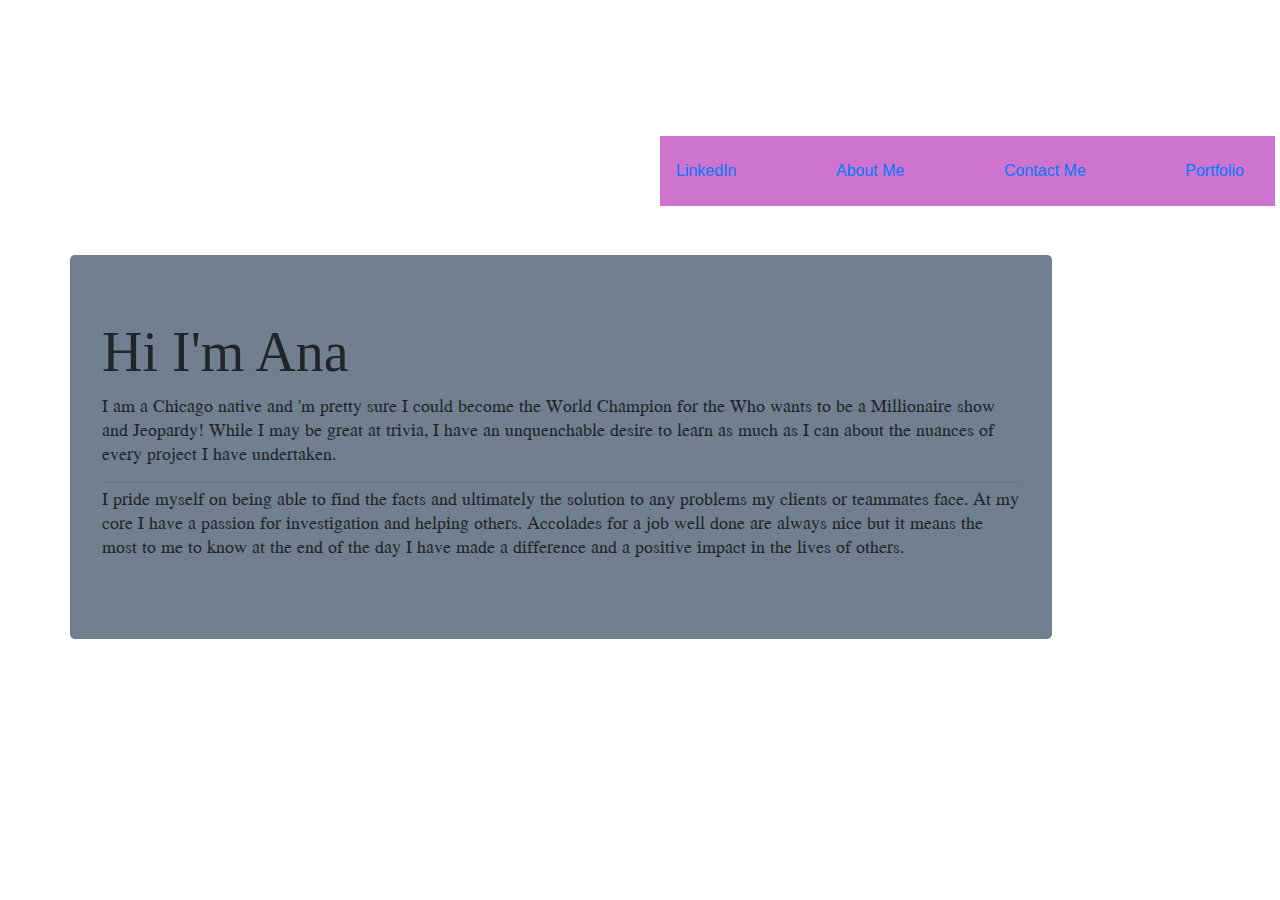
<file: index.html>
<!DOCTYPE html>
<html lang="en">
  <head>
    <meta charset="UTF-8" />
    <meta name="viewport" content="width=device-width, initial-scale=1.0" />
    <meta http-equiv="X-UA-Compatible" content="ie=edge" />
    <title>Ana Smith</title>
    <link rel="stylesheet" type="text/css" href="./assets/css/normalize.css" />
    <link
      rel="stylesheet"
      href="https://maxcdn.bootstrapcdn.com/bootstrap/4.0.0/css/bootstrap.min.css"
    />
    <link rel="stylesheet" type="text/css" href="./assets/css/style2.css" />
    <link href="https://fonts.googleapis.com/css?family=Homemade+Apple|Jomolhari|Playball|Vollkorn&display=swap" 
    rel="stylesheet">
  </head>
  <body id="page">
    <h1 class="NamePlate">Ana K. Smith</h1>
    <div class="row navBar">
      <div class="col-sm-2"></div>
      <div class="col-sm-4"></div>
      <div class="col-sm-6">
        <ul class="nav ">
          <li class="nav-item">
            <a class="nav-link active" href="https://www.linkedin.com/in/ana-smith-5293984a">LinkedIn</a>
          </li>
          <li class="nav-item">
            <a class="nav-link active" href="./aboutMe.html">About Me</a>
          </li>
          <li class="nav-item">
            <a class="nav-link" href="./contact.html">Contact Me</a>
          </li>
          <li class="nav-item">
            <a class="nav-link" href="./portfolio.html">Portfolio</a>
          </li>
        </ul>
      </div>
    </div>
</br>
</br>
    <div class="row"></div>
    <div class="col-sm-1"></div>
    <div class="col-sm-10">
      <div class="jumbotron screen">
        <h1  id= "bio" class="display-4">Hi I'm Ana</h1>
        <!-- <div row>
                <div class="col-sm-8"></div>
                <div class="col-sm-4" style="display: flex-end;">
                        <img
                        class="myPic"  src="./assets/images/anaCurls.jpg" 
                        alt="AnaCurls"/>
              </div> -->
        <p >
                I am a Chicago native and 'm pretty sure I could become the World 
                Champion for the Who wants to be a Millionaire show and Jeopardy! 
                While I may be great at trivia, I have an unquenchable desire to 
                learn as much as I can about the nuances of every project I have undertaken. 
        </p>
        <hr class="my-1" />
        <p>
                I pride myself on being able to find the facts and ultimately the solution to 
                any problems my clients or teammates face. At my core I have a passion for 
                investigation and helping others. 
                 Accolades for a job well done are always nice but it means the most to me to know 
                 at the end of the day I have made a difference and a positive impact in the lives 
                 of others.
        </p>
        
      </div>
    </div>
   
  
    </div>
  </body>
</html>
</file>
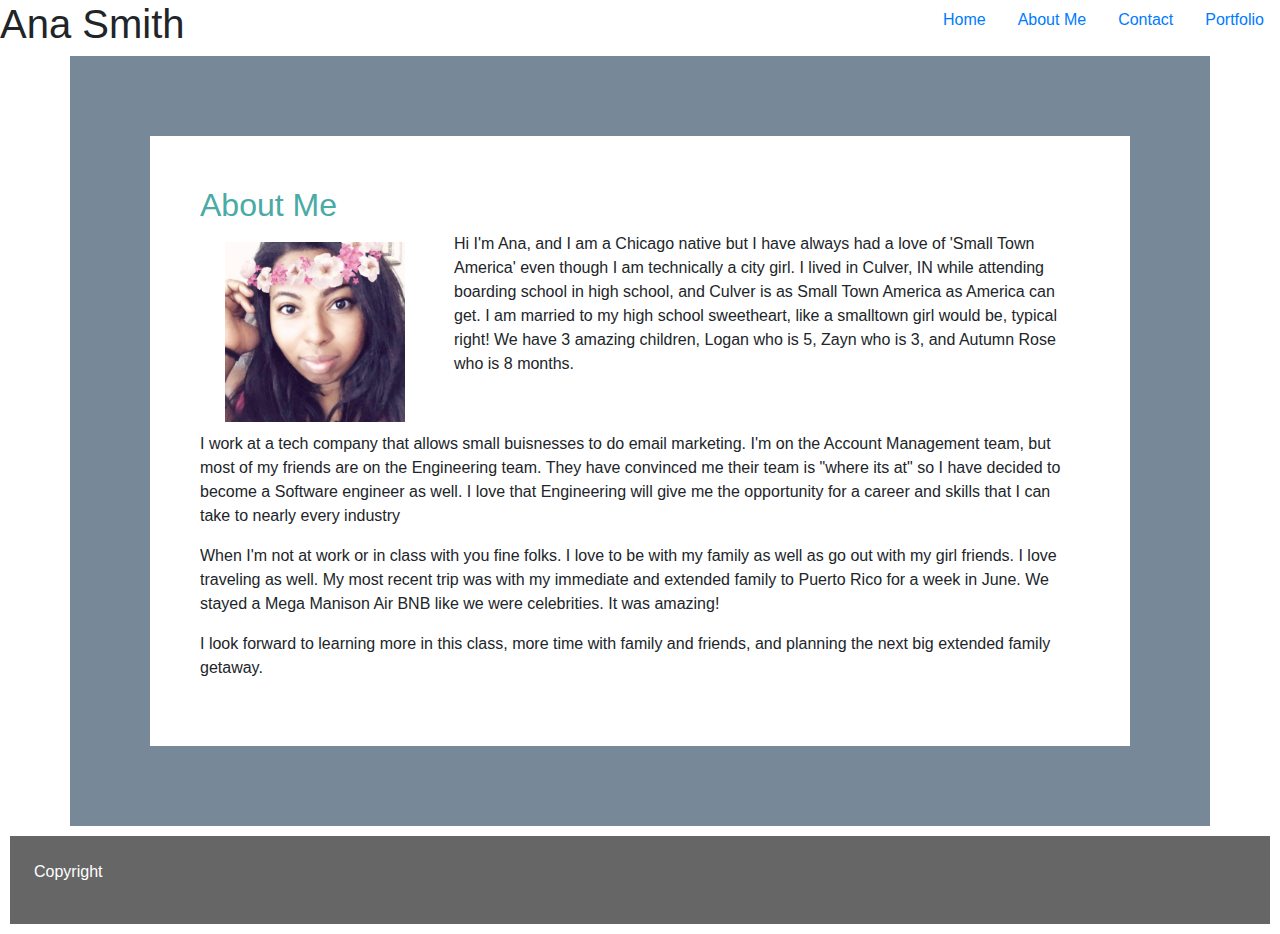
<file: aboutMe.html>
<!DOCTYPE html>
<html lang="en">
  <head>
    <meta charset="UTF-8" />
    <meta name="viewport" content="width=device-width, initial-scale=1.0" />
    <meta http-equiv="X-UA-Compatible" content="ie=edge" />
    <title>About Me</title>

    <link rel="stylesheet" type="text/css" href="./assets/css/normalize.css" />
    <link
      rel="stylesheet"
      href="https://maxcdn.bootstrapcdn.com/bootstrap/4.0.0/css/bootstrap.min.css"
    />
    <link rel="stylesheet" type="text/css" href="./assets/css/style.css" />
  </head>

  <div class="row">
    <div class="col-sm-4"><h1 #NamePlate>Ana Smith</h1></div>
    <div class="col-sm-4"></div>
    <div class="col-sm-4">
      <ul class="nav justify-content-end">
        <li class="nav-item">
          <a class="nav-link active" href="./index.html">Home</a>
        </li>
        <li class="nav-item">
          <a class="nav-link active" href="./aboutMe.html">About Me</a>
        </li>
        <li class="nav-item">
          <a class="nav-link" href="./contact.html">Contact</a>
        </li>
        <li class="nav-item">
          <a class="nav-link" href="./portfolio.html">Portfolio</a>
        </li>
      </ul>
    </div>
  </div>
  <body>
    <div class="container">
      <h2 class="PageName">About Me</h2>
      <div class="col-sm-12" style="display: flex;">
        <img
          src="./assets/images/AnaFlowerCrown.jpg"
          alt="Ana in Summertime"
          width="200"
          height="200"
        />

        <p style="padding-left: 39px;">
          Hi I'm Ana, and I am a Chicago native but I have always had a love of
          'Small Town America' even though I am technically a city girl. I lived
          in Culver, IN while attending boarding school in high school, and
          Culver is as Small Town America as America can get. I am married to my
          high school sweetheart, like a smalltown girl would be, typical right!
          We have 3 amazing children, Logan who is 5, Zayn who is 3, and Autumn
          Rose who is 8 months.
        </p>
      </div>
      <p>
        I work at a tech company that allows small buisnesses to do email
        marketing. I'm on the Account Management team, but most of my friends
        are on the Engineering team. They have convinced me their team is "where
        its at" so I have decided to become a Software engineer as well. I love
        that Engineering will give me the opportunity for a career and skills
        that I can take to nearly every industry
      </p>

      <p>
        When I'm not at work or in class with you fine folks. I love to be with
        my family as well as go out with my girl friends. I love traveling as
        well. My most recent trip was with my immediate and extended family to
        Puerto Rico for a week in June. We stayed a Mega Manison Air BNB like we
        were celebrities. It was amazing!
      </p>

      <p>
        I look forward to learning more in this class, more time with family and
        friends, and planning the next big extended family getaway.
      </p>
    </div>

    <footer class="footer">
      <p>Copyright</p>
    </footer>
  </body>
</html>
</file>
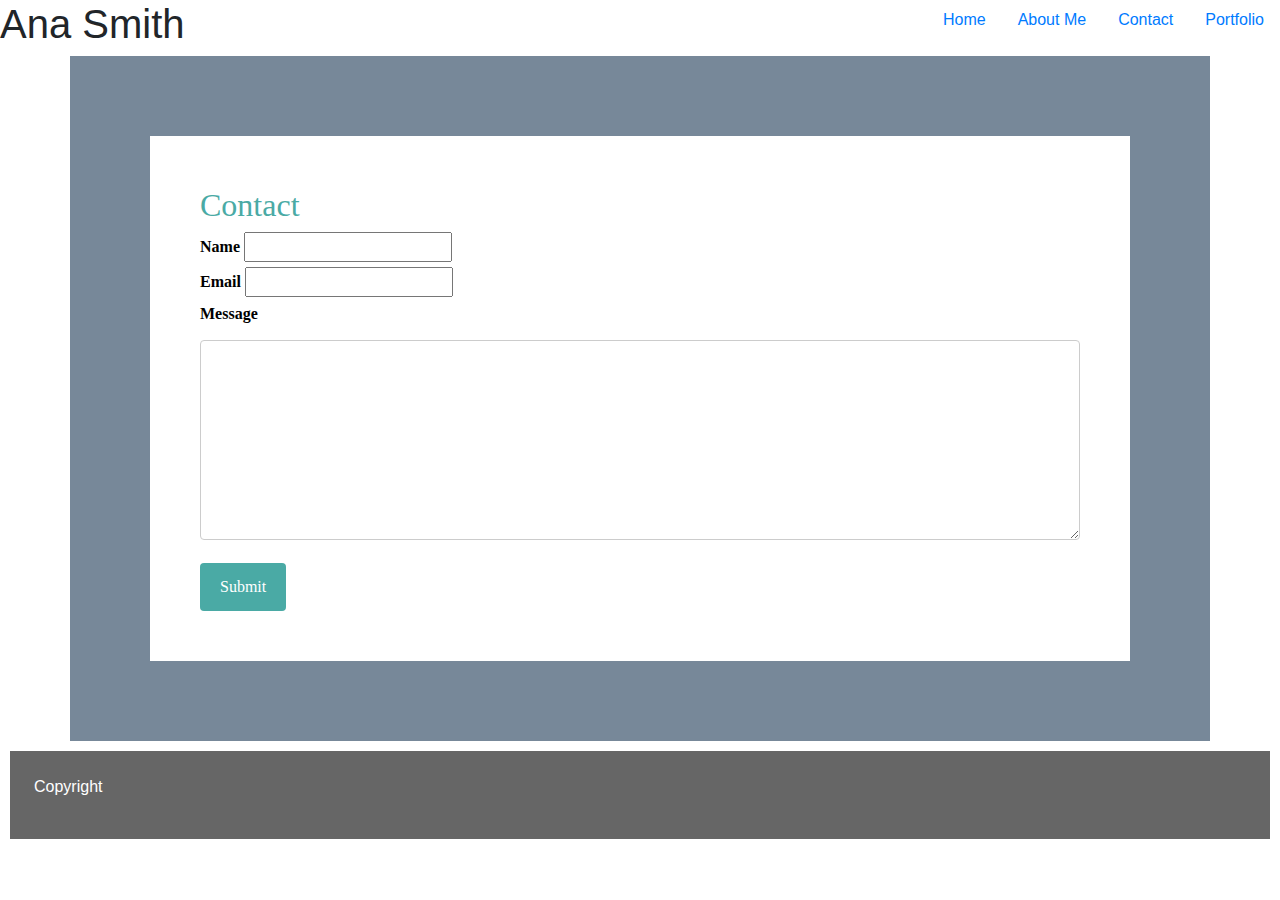
<file: contact.html>
<!DOCTYPE html>
<html lang="en">
  <head>
    <meta charset="UTF-8" />
    <meta name="viewport" content="width=device-width, initial-scale=1.0" />
    <meta http-equiv="X-UA-Compatible" content="ie=edge" />
    <title>Contact</title>

    <link rel="stylesheet" type="text/css" href="./assets/css/normalize.css" />
    <link
      rel="stylesheet"
      href="https://maxcdn.bootstrapcdn.com/bootstrap/4.0.0/css/bootstrap.min.css"
    />
    <link rel="stylesheet" type="text/css" href="./assets/css/style.css" />
  </head>
  <div class="row">
    <div class="col-sm-4"><h1 #NamePlate>Ana Smith</h1></div>
    <div class="col-sm-4"></div>
    <div class="col-sm-4">
      <ul class="nav justify-content-end">
        <li class="nav-item">
          <a class="nav-link active" href="./index.html">Home</a>
        </li>  
        <li class="nav-item">
          <a class="nav-link active" href="./aboutMe.html">About Me</a>
        </li>
        <li class="nav-item">
          <a class="nav-link" href="./contact.html">Contact</a>
        </li>
        <li class="nav-item">
          <a class="nav-link" href="./portfolio.html">Portfolio</a>
        </li>
      </ul>
    </div>
  </div>

  <body>
    <div class="container">
      <div class="ContactForm">
        <h2 class="PageName">Contact</h2>

        <form action="/action_page.php">
          <label for="name">Name</label>
          <input type="text" id="name" name="name" placeholder="" /><br />

          <label for="Email">Email</label>
          <input type="text" id="Email" name="Email" placeholder="" /><br />

          <label for="Message">Message</label>
          <textarea id="Message" name="Message" style="height:200px"></textarea
          ><br />

          <input type="submit" value="Submit" />
        </form>
      </div>
    </div>
  </body>

  <footer class="footer">
    <p>Copyright</p>
  </footer>
</html>
</file>
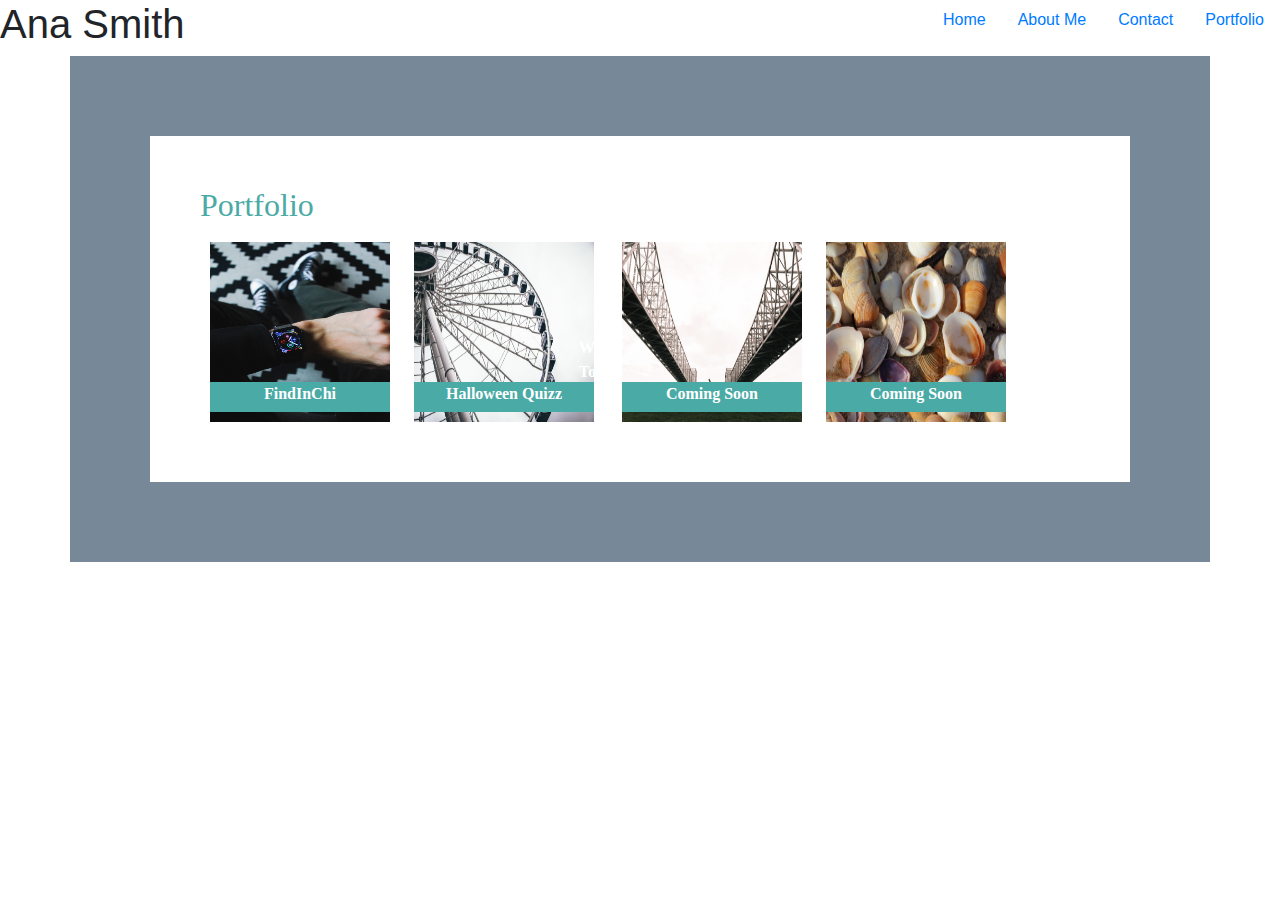
<file: portfolio.html>
<!DOCTYPE html>
<html lang="en">
  <head>
    <meta charset="UTF-8" />
    <meta name="viewport" content="width=device-width, initial-scale=1.0" />
    <meta http-equiv="X-UA-Compatible" content="ie=edge" />
    <title>Portfolio</title>

    <link rel="stylesheet" type="text/css" href="./assets/css/normalize.css" />
    <link
      rel="stylesheet"
      href="https://maxcdn.bootstrapcdn.com/bootstrap/4.0.0/css/bootstrap.min.css"
    />
    <link rel="stylesheet" type="text/css" href="./assets/css/style.css" />
  </head>
  <div class="row">
    <div class="col-sm-4"><h1 #NamePlate>Ana Smith</h1></div>
    <div class="col-sm-4"></div>
    <div class="col-sm-4">
      <ul class="nav justify-content-end">
          <li class="nav-item">
              <a class="nav-link active" href="./index.html">Home</a>
            </li>
        <li class="nav-item">
          <a class="nav-link active" href="./aboutMe.html">About Me</a>
        </li>
        <li class="nav-item">
          <a class="nav-link" href="./contact.html">Contact</a>
        </li>
        <li class="nav-item">
          <a class="nav-link" href="./portfolio.html">Portfolio</a>
        </li>
      </ul>
    </div>
  </div>

  <body>
    <div class="container">
      <div class="PortfolioForm">
        <div class="row">
          <div class="col-sm-12">
            <h2 class="PageName">Portfolio</h2>
          </div>
        </div>
        <section class="Thumbnail">
          <a href="https://evwhite2.github.io/FindInChi/">
            <img
              src="./assets/images/watch.jpg"
              alt="watch"
              width="200"
              height="200"
            />
          </a>
          <div class="text">FindInChi</div>
        </section>

        <section class="Thumbnail">
          <a href="https://anakristina1101.github.io/TimedQuizz/">
            <img
              src="./assets/images/ferriswheel.jpg"
              alt="watch"
              width="200"
              height="200"
            />
          </a>
          <div class="text">Halloween Quizz</div>
        </section>

        <section class="Thumbnail">
          <a href="https://anakristina1101.github.io/WeatherAPP/>
            <img
              class="ThumbNail"
              src="./assets/images/flowers.jpg"
              alt="watch"
              width="200"
              height="200"
            />
          </a>
          <div class="text">Weather Today</div>
        </section>

        <section class="Thumbnail">
          <img
            src="./assets/images/bridge.jpg"
            alt="watch"
            width="200"
            height="200"
          />
          <div class="text">Coming Soon</div>
        </section>

        <section class="Thumbnail">
          <img
            src="./assets/images/shells.jpg"
            alt="watch"
            width="200"
            height="200"
          />
          <div class="text">Coming Soon</div>
        </section>
      </div>
    </div>
  </body>
</html>
</file>
<file: assets/css/style2.css>
#page {
  background-image: url(https://images.unsplash.com/photo-1512693674172-47fbe52487bc?ixlib=rb-1.2.1&ixid=eyJhcHBfaWQiOjEyMDd9&auto=format&fit=crop&w=1500&q=80);
}

.NamePlate {
  font-family: "Playball", cursive;
  padding-top: 15px;
  padding-left: 10px;
  color: white;
  font-size: 90px;
  font-weight: bold;
}
ul {
  list-style-type: none;
  margin: 5px;
  padding: 15px;
  justify-content: space-between;
  background: rgb(206, 115, 206);
  color: black;
}

li {
  display: inline;
  justify-content: space-evenly;
}

.screen {
  background-color: slategray;
  font-family: "Jomolhari", serif;
  margin-left: 55px;
}
#bio {
  font-family: "Homemade Apple", cursive;
}
.myPic {
  height: 260px;
  width: 200px;
}
</file>
<file: assets/css/style.css>
#NamePlate mark {
  font-family: "Georgia", Times, "Times New Roman", serif;
  background-color: #4aaaa5;
  font-weight: bolder;
}

.PageName {
  color: #4aaaa5;
}
.container {
  background-color: #ffffff;
  border: 80px;
  border-style: solid;
  border-color: lightslategray;
  padding: 50px;
}

.images {
  justify-content: space-evenly;
  width: 50%;
}

img {
  padding: 10px;
}
.Thumbnail {
  display: inline-block;
  position: relative;
}
.text {
  display: flex;
  justify-content: center;
  position: absolute;
  left: 5%;
  top: 75%;
  width: 90%;
  height: 15%;
  color: #fff;
  background-color: #4aaaa5;
}

.footer {
  background-color: #666666;
  color: white;
  display: flex;
  justify-content: space-between;
  padding: 24px;
  margin: 10px;
}

.ContactForm,
.PortfolioForm {
  font-family: "Georgia", Times, "Times New Roman", serif;
  font-weight: bolder;
  color: black;
}

.input[type="text"],
select,
textarea {
  width: 100%;
  padding: 12px;
  border: 1px solid #ccc;
  border-radius: 4px;
  box-sizing: border-box;
  margin-top: 6px;
  margin-bottom: 16px;
  resize: vertical;
}

input[type="submit"] {
  background-color: #4aaaa5;
  color: white;
  padding: 12px 20px;
  border: none;
  border-radius: 4px;
  cursor: pointer;
}
</file>
